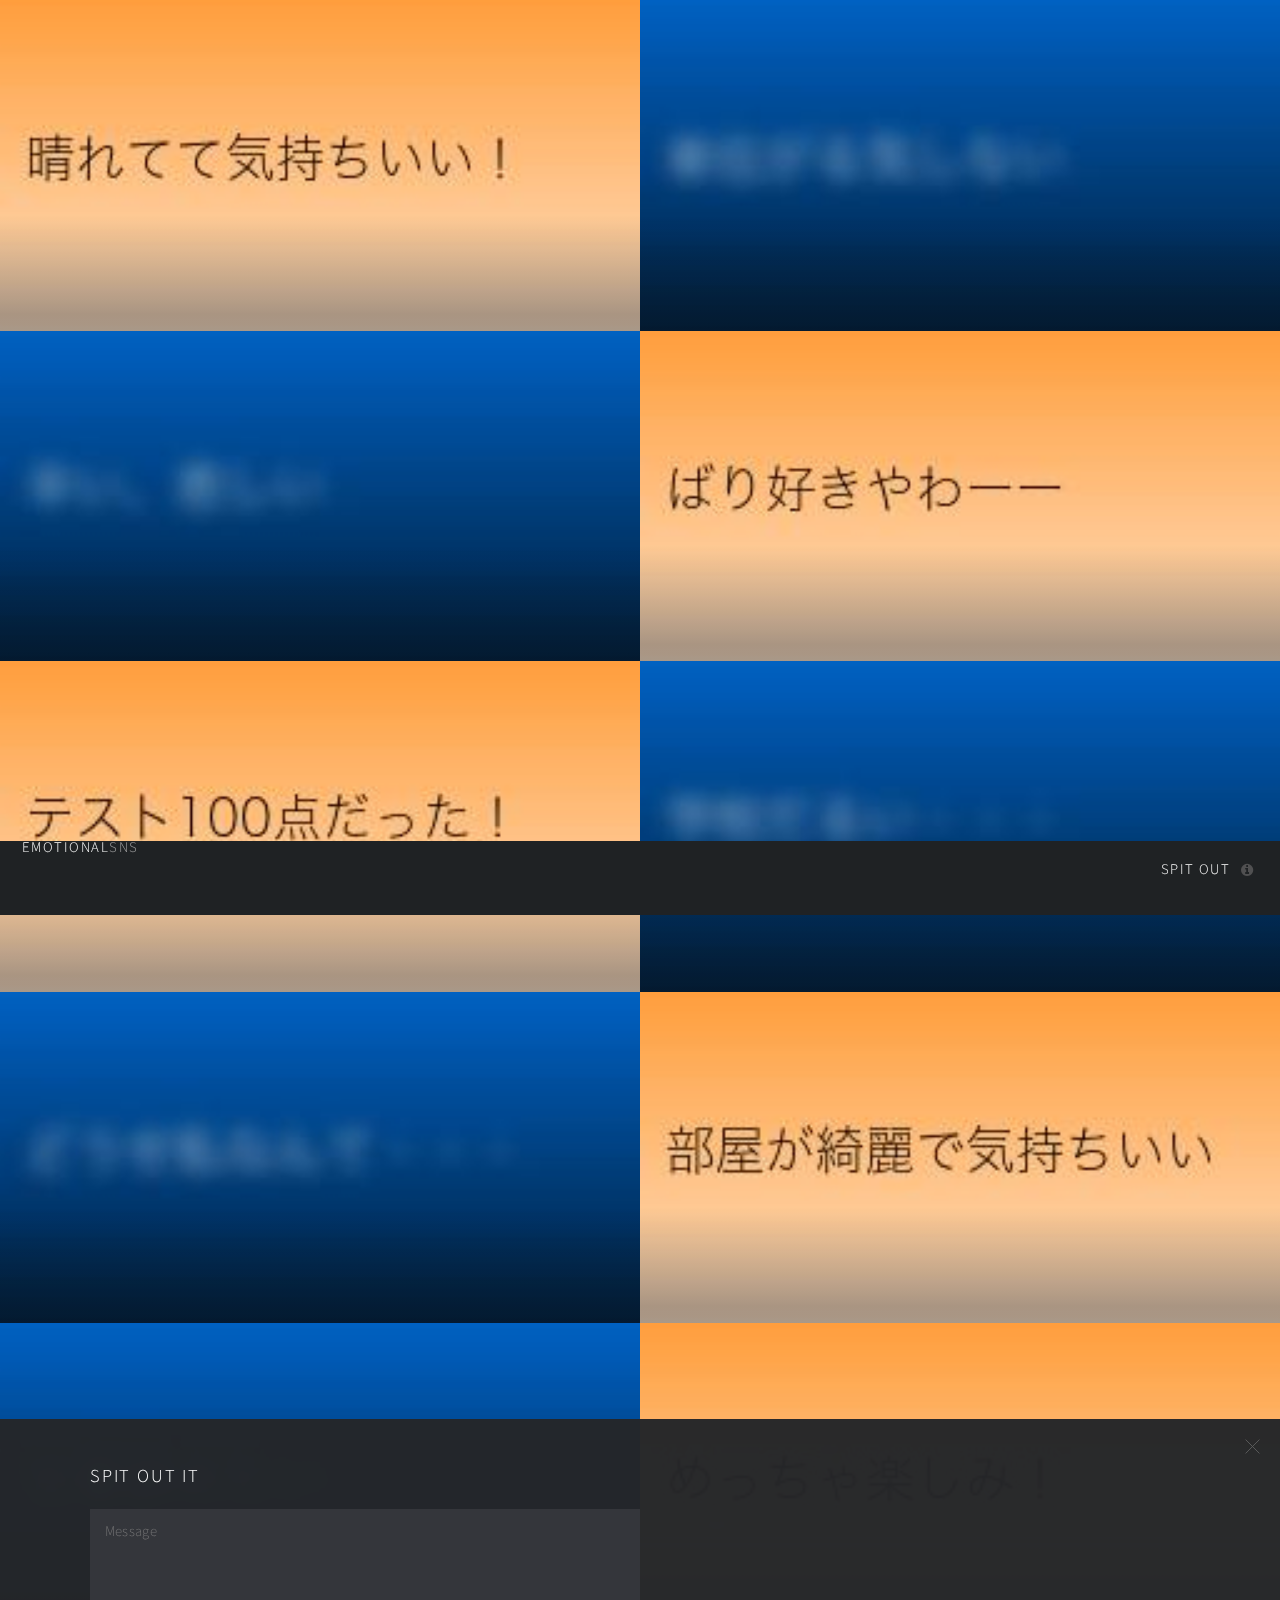
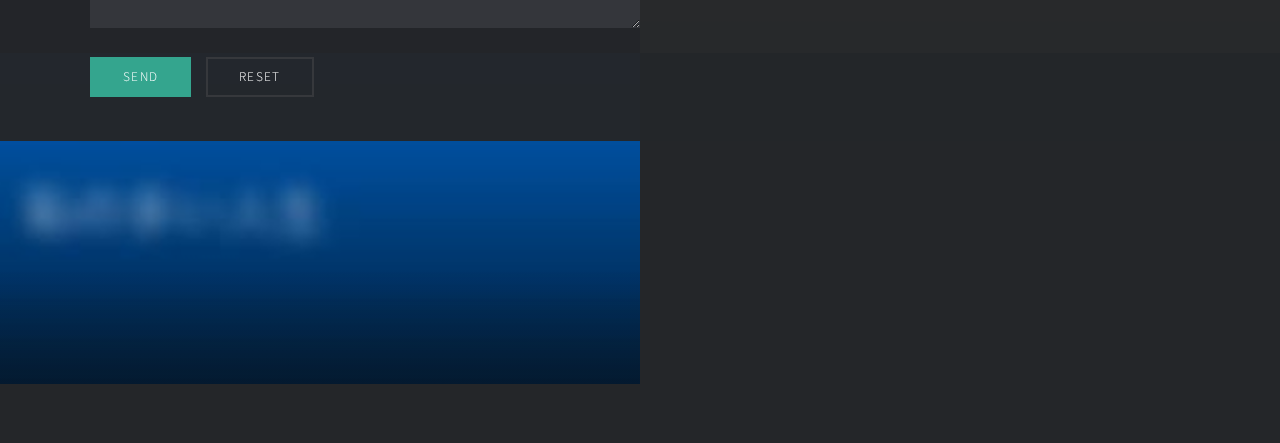
<file: index.html>
<!DOCTYPE html PUBLIC "-//W3C//DTD XHTML 1.0 Transitional//EN"
 "http://www.w3.org/TR/xhtml1/DTD/xhtml1-transitional.dtd">
<html>
<html xmlns="http://www.w3.org/1999/xhtml" xml:lang="ja" lang="ja">
<meta http-equiv="Content-Type" content="text/html;charset=UTF-8">
<meta http-equiv="Content-Script-Type" content="text/javascript">
	<head>
		<title>ネガポチェンジ</title>
		<meta charset="utf-8" />
		<!--<meta name="viewport" content="width=980px, initial-scale=1, minimum-scale=1.0" />-->
		<meta name="viewport" content="maximum-scale=0.5" />
		<link rel="stylesheet" href="assets/css/main.css" />
		<noscript><link rel="stylesheet" href="assets/css/noscript.css" /></noscript>
	</head>
	<body class="is-preload">

		<!-- Wrapper -->
			<div id="wrapper">

				<!-- Header -->
					<header id="header">
						<h1><a href="index.html"><strong>Emotional</strong>SNS</a></h1>
						<nav>
							<ul>
								<li><a href="#footer" class="icon fa-info-circle">Spit out</a></li>
							</ul>
						</nav>
					</header>

				<!-- Main -->
					<div id="main">
						<script>
						for (var i = 0; i < 11; i++) {
						src = document.write(
						`<article class="thumb">
						<a href="images/fulls/${i}.jpg" class="image"><img src="images/thumbs/${i}.jpg" alt="" /></a>
						</article>`);
						}
						</script>
					</div>

				<!-- Footer -->
					<footer id="footer" class="panel">
						<div class="inner split">
							<div>
								<section>
									<h2>Spit out it</h2>
									<form method="post" action="#">
										<div class="fields">
											<div class="field">
												<textarea name="message" id="message" rows="4" placeholder="Message"></textarea>
											</div>
										</div>
										<ul class="actions">
											<li><input type="submit" value="Send" class="primary" /></li>
											<li><input type="reset" value="Reset" /></li>
										</ul>
									</form>
								</section>
							</div>
						</div>
					</footer>
			</div>

		<!-- Scripts -->
			<script src="assets/js/jquery.min.js"></script>
			<script src="assets/js/jquery.poptrox.min.js"></script>
			<script src="assets/js/browser.min.js"></script>
			<script src="assets/js/breakpoints.min.js"></script>
			<script src="assets/js/util.js"></script>
			<script src="assets/js/main.js"></script>

	</body>
</html>
</file>
<file: assets/css/noscript.css>
/*
	Multiverse by HTML5 UP
	html5up.net | @ajlkn
	Free for personal and commercial use under the CCA 3.0 license (html5up.net/license)
*/

/* Wrapper */

	body.is-preload #wrapper:before {
		display: none;
	}

/* Main */

	body.is-preload #main .thumb {
		pointer-events: auto;
		opacity: 1;
	}

/* Header */

	body.is-preload #header {
		-moz-transform: none;
		-webkit-transform: none;
		-ms-transform: none;
		transform: none;
	}
</file>
<file: assets/css/main.css>
@import url(font-awesome.min.css);
@import url("https://fonts.googleapis.com/css?family=Source+Sans+Pro:300,300italic,400,400italic");

/*
	Multiverse by HTML5 UP
	html5up.net | @ajlkn
	Free for personal and commercial use under the CCA 3.0 license (html5up.net/license)
*/

@-moz-keyframes spinner {
	0% {
		-moz-transform: rotate(0deg);
		-webkit-transform: rotate(0deg);
		-ms-transform: rotate(0deg);
		transform: rotate(0deg);
	}

	100% {
		-moz-transform: rotate(359deg);
		-webkit-transform: rotate(359deg);
		-ms-transform: rotate(359deg);
		transform: rotate(359deg);
	}
}

@-webkit-keyframes spinner {
	0% {
		-moz-transform: rotate(0deg);
		-webkit-transform: rotate(0deg);
		-ms-transform: rotate(0deg);
		transform: rotate(0deg);
	}

	100% {
		-moz-transform: rotate(359deg);
		-webkit-transform: rotate(359deg);
		-ms-transform: rotate(359deg);
		transform: rotate(359deg);
	}
}

@-ms-keyframes spinner {
	0% {
		-moz-transform: rotate(0deg);
		-webkit-transform: rotate(0deg);
		-ms-transform: rotate(0deg);
		transform: rotate(0deg);
	}

	100% {
		-moz-transform: rotate(359deg);
		-webkit-transform: rotate(359deg);
		-ms-transform: rotate(359deg);
		transform: rotate(359deg);
	}
}

@keyframes spinner {
	0% {
		-moz-transform: rotate(0deg);
		-webkit-transform: rotate(0deg);
		-ms-transform: rotate(0deg);
		transform: rotate(0deg);
	}

	100% {
		-moz-transform: rotate(359deg);
		-webkit-transform: rotate(359deg);
		-ms-transform: rotate(359deg);
		transform: rotate(359deg);
	}
}

html, body, div, span, applet, object,
iframe, h1, h2, h3, h4, h5, h6, p, blockquote,
pre, a, abbr, acronym, address, big, cite,
code, del, dfn, em, img, ins, kbd, q, s, samp,
small, strike, strong, sub, sup, tt, var, b,
u, i, center, dl, dt, dd, ol, ul, li, fieldset,
form, label, legend, table, caption, tbody,
tfoot, thead, tr, th, td, article, aside,
canvas, details, embed, figure, figcaption,
footer, header, hgroup, menu, nav, output, ruby,
section, summary, time, mark, audio, video {
	margin: 0;
	padding: 0;
	border: 0;
	font-size: 100%;
	font: inherit;
	vertical-align: baseline;}

article, aside, details, figcaption, figure,
footer, header, hgroup, menu, nav, section {
	display: block;}

body {
	line-height: 1;
}

ol, ul {
	list-style: none;
}

blockquote, q {
	quotes: none;
}

	blockquote:before, blockquote:after, q:before, q:after {
		content: '';
		content: none;
	}

table {
	border-collapse: collapse;
	border-spacing: 0;
}

body {
	-webkit-text-size-adjust: none;
}

mark {
	background-color: transparent;
	color: inherit;
}

input::-moz-focus-inner {
	border: 0;
	padding: 0;
}

input, select, textarea {
	-moz-appearance: none;
	-webkit-appearance: none;
	-ms-appearance: none;
	appearance: none;
}

/* Basic */

	@-ms-viewport {
		width: device-width;
	}

	body {
		-ms-overflow-style: scrollbar;
	}

	@media screen and (max-width: 480px) {

		html, body {
			min-width: 320px;
		}

	}

	html {
		box-sizing: border-box;
	}

	*, *:before, *:after {
		box-sizing: inherit;
	}

	body {
		background: #242629;
	}

		body.is-preload *, body.is-preload *:before, body.is-preload *:after {
			-moz-animation: none !important;
			-webkit-animation: none !important;
			-ms-animation: none !important;
			animation: none !important;
			-moz-transition: none !important;
			-webkit-transition: none !important;
			-ms-transition: none !important;
			transition: none !important;
		}

		body.is-resizing *, body.is-resizing *:before, body.is-resizing *:after {
			-moz-animation: none !important;
			-webkit-animation: none !important;
			-ms-animation: none !important;
			animation: none !important;
			-moz-transition: none !important;
			-webkit-transition: none !important;
			-ms-transition: none !important;
			transition: none !important;
		}

/* Type */

	body, input, select, textarea {
		color: #a0a0a1;
		font-family: "Source Sans Pro", Helvetica, sans-serif;
		font-size: 15pt;
		font-weight: 300;
		letter-spacing: 0.025em;
		line-height: 1.65;
	}

		@media screen and (max-width: 1680px) {

			body, input, select, textarea {
				font-size: 11pt;
			}

		}

	a {
		-moz-transition: color 0.2s ease-in-out, border-bottom-color 0.2s ease-in-out;
		-webkit-transition: color 0.2s ease-in-out, border-bottom-color 0.2s ease-in-out;
		-ms-transition: color 0.2s ease-in-out, border-bottom-color 0.2s ease-in-out;
		transition: color 0.2s ease-in-out, border-bottom-color 0.2s ease-in-out;
		border-bottom: dotted 1px;
		color: #34a58e;
		text-decoration: none;
	}

		a:hover {
			border-bottom-color: transparent;
			color: #34a58e !important;
		}

	strong, b {
		color: #ffffff;
		font-weight: 300;
	}

	em, i {
		font-style: italic;
	}

	p {
		margin: 0 0 2em 0;
	}

	h1, h2, h3, h4, h5, h6 {
		color: #ffffff;
		font-weight: 300;
		letter-spacing: 0.1em;
		line-height: 1.5;
		margin: 0 0 1em 0;
		text-transform: uppercase;
	}

		h1 a, h2 a, h3 a, h4 a, h5 a, h6 a {
			color: inherit;
			text-decoration: none;
		}

	h1 {
		font-size: 2em;
	}

	h2 {
		font-size: 1.25em;
	}

	h3 {
		font-size: 1.1em;
	}

	h4 {
		font-size: 1em;
	}

	h5 {
		font-size: 0.9em;
	}

	h6 {
		font-size: 0.7em;
	}

	@media screen and (max-width: 736px) {

		h2 {
			font-size: 1em;
		}

		h3 {
			font-size: 0.9em;
		}

		h4 {
			font-size: 0.8em;
		}

		h5 {
			font-size: 0.7em;
		}

		h6 {
			font-size: 0.7em;
		}

	}

	sub {
		font-size: 0.8em;
		position: relative;
		top: 0.5em;
	}

	sup {
		font-size: 0.8em;
		position: relative;
		top: -0.5em;
	}

	blockquote {
		border-left: 4px #36383c;
		font-style: italic;
		margin: 0 0 2em 0;
		padding: 0.5em 0 0.5em 2em;
	}

	code {
		background: #34363b;
		border: solid 1px #36383c;
		font-family: "Courier New", monospace;
		font-size: 0.9em;
		margin: 0 0.25em;
		padding: 0.25em 0.65em;
	}

	pre {
		-webkit-overflow-scrolling: touch;
		font-family: "Courier New", monospace;
		font-size: 0.9em;
		margin: 0 0 2em 0;
	}

		pre code {
			display: block;
			line-height: 1.75;
			padding: 1em 1.5em;
			overflow-x: scroll;
		}

	hr {
		border: 0;
		border-bottom: solid 1px #36383c;
		margin: 2em 0;
	}

		hr.major {
			margin: 3em 0;
		}

	.align-left {
		text-align: left;
	}

	.align-center {
		text-align: center;
	}

	.align-right {
		text-align: right;
	}

/* Button */

	input[type="submit"],
	input[type="reset"],
	input[type="button"],
	button,
	.button {
		-moz-appearance: none;
		-webkit-appearance: none;
		-ms-appearance: none;
		appearance: none;
		-moz-transition: background-color 0.2s ease-in-out, box-shadow 0.2s ease-in-out, color 0.2s ease-in-out;
		-webkit-transition: background-color 0.2s ease-in-out, box-shadow 0.2s ease-in-out, color 0.2s ease-in-out;
		-ms-transition: background-color 0.2s ease-in-out, box-shadow 0.2s ease-in-out, color 0.2s ease-in-out;
		transition: background-color 0.2s ease-in-out, box-shadow 0.2s ease-in-out, color 0.2s ease-in-out;
		background-color: transparent;
		border: 0;
		border-radius: 0;
		box-shadow: inset 0 0 0 2px #36383c;
		color: #ffffff !important;
		cursor: pointer;
		display: inline-block;
		font-size: 0.9em;
		font-weight: 300;
		height: 3.0555555556em;
		letter-spacing: 0.1em;
		line-height: 3.0555555556em;
		padding: 0 2.5em;
		text-align: center;
		text-decoration: none;
		text-transform: uppercase;
		white-space: nowrap;
	}

		input[type="submit"]:hover,
		input[type="reset"]:hover,
		input[type="button"]:hover,
		button:hover,
		.button:hover {
			box-shadow: inset 0 0 0 2px #34a58e;
			color: #34a58e !important;
		}

			input[type="submit"]:hover:active,
			input[type="reset"]:hover:active,
			input[type="button"]:hover:active,
			button:hover:active,
			.button:hover:active {
				background-color: rgba(52, 165, 142, 0.15);
				color: #34a58e !important;
			}

		input[type="submit"].icon,
		input[type="reset"].icon,
		input[type="button"].icon,
		button.icon,
		.button.icon {
			padding-left: 1.35em;
		}

			input[type="submit"].icon:before,
			input[type="reset"].icon:before,
			input[type="button"].icon:before,
			button.icon:before,
			.button.icon:before {
				margin-right: 0.5em;
			}

		input[type="submit"].fit,
		input[type="reset"].fit,
		input[type="button"].fit,
		button.fit,
		.button.fit {
			width: 100%;
		}

		input[type="submit"].small,
		input[type="reset"].small,
		input[type="button"].small,
		button.small,
		.button.small {
			font-size: 0.8em;
		}

		input[type="submit"].large,
		input[type="reset"].large,
		input[type="button"].large,
		button.large,
		.button.large {
			font-size: 1.35em;
		}

		input[type="submit"].primary,
		input[type="reset"].primary,
		input[type="button"].primary,
		button.primary,
		.button.primary {
			background-color: #34a58e;
			box-shadow: none;
		}

			input[type="submit"].primary:hover,
			input[type="reset"].primary:hover,
			input[type="button"].primary:hover,
			button.primary:hover,
			.button.primary:hover {
				background-color: #47c5ab;
				color: #ffffff !important;
			}

				input[type="submit"].primary:hover:active,
				input[type="reset"].primary:hover:active,
				input[type="button"].primary:hover:active,
				button.primary:hover:active,
				.button.primary:hover:active {
					background-color: #287e6d;
				}

		input[type="submit"].disabled, input[type="submit"]:disabled,
		input[type="reset"].disabled,
		input[type="reset"]:disabled,
		input[type="button"].disabled,
		input[type="button"]:disabled,
		button.disabled,
		button:disabled,
		.button.disabled,
		.button:disabled {
			pointer-events: none;
			opacity: 0.35;
		}

/* Form */

	form {
		margin: 0 0 2em 0;
	}

		form > :last-child {
			margin-bottom: 0;
		}

		form > .fields {
			display: -moz-flex;
			display: -webkit-flex;
			display: -ms-flex;
			display: flex;
			-moz-flex-wrap: wrap;
			-webkit-flex-wrap: wrap;
			-ms-flex-wrap: wrap;
			flex-wrap: wrap;
			width: calc(100% + 3em);
			margin: -1.5em 0 2em -1.5em;
		}

			form > .fields > .field {
				-moz-flex-grow: 0;
				-webkit-flex-grow: 0;
				-ms-flex-grow: 0;
				flex-grow: 0;
				-moz-flex-shrink: 0;
				-webkit-flex-shrink: 0;
				-ms-flex-shrink: 0;
				flex-shrink: 0;
				padding: 1.5em 0 0 1.5em;
				width: calc(100% - 1.5em);
			}

				form > .fields > .field.half {
					width: calc(50% - 0.75em);
				}

				form > .fields > .field.third {
					width: calc(100%/3 - 0.5em);
				}

				form > .fields > .field.quarter {
					width: calc(25% - 0.375em);
				}

		@media screen and (max-width: 736px) {

			form > .fields {
				width: calc(100% + 3em);
				margin: -1.5em 0 2em -1.5em;
			}

				form > .fields > .field {
					padding: 1.5em 0 0 1.5em;
					width: calc(100% - 1.5em);
				}

					form > .fields > .field.half {
						width: calc(100% - 1.5em);
					}

					form > .fields > .field.third {
						width: calc(100% - 1.5em);
					}

					form > .fields > .field.quarter {
						width: calc(100% - 1.5em);
					}

		}

	label {
		color: #ffffff;
		display: block;
		font-size: 0.9em;
		font-weight: 300;
		margin: 0 0 1em 0;
	}

	input[type="text"],
	input[type="password"],
	input[type="email"],
	input[type="tel"],
	input[type="search"],
	input[type="url"],
	select,
	textarea {
		-moz-appearance: none;
		-webkit-appearance: none;
		-ms-appearance: none;
		appearance: none;
		background: #34363b;
		border: 0;
		border-radius: 0;
		color: #a0a0a1;
		display: block;
		outline: 0;
		padding: 0 1em;
		text-decoration: none;
		width: 100%;
	}

		input[type="text"]:invalid,
		input[type="password"]:invalid,
		input[type="email"]:invalid,
		input[type="tel"]:invalid,
		input[type="search"]:invalid,
		input[type="url"]:invalid,
		select:invalid,
		textarea:invalid {
			box-shadow: none;
		}

		input[type="text"]:focus,
		input[type="password"]:focus,
		input[type="email"]:focus,
		input[type="tel"]:focus,
		input[type="search"]:focus,
		input[type="url"]:focus,
		select:focus,
		textarea:focus {
			box-shadow: inset 0 0 0 2px #34a58e;
		}

	select {
		background-image: url("data:image/svg+xml;charset=utf8,%3Csvg xmlns='http://www.w3.org/2000/svg' width='40' height='40' preserveAspectRatio='none' viewBox='0 0 40 40'%3E%3Cpath d='M9.4,12.3l10.4,10.4l10.4-10.4c0.2-0.2,0.5-0.4,0.9-0.4c0.3,0,0.6,0.1,0.9,0.4l3.3,3.3c0.2,0.2,0.4,0.5,0.4,0.9 c0,0.4-0.1,0.6-0.4,0.9L20.7,31.9c-0.2,0.2-0.5,0.4-0.9,0.4c-0.3,0-0.6-0.1-0.9-0.4L4.3,17.3c-0.2-0.2-0.4-0.5-0.4-0.9 c0-0.4,0.1-0.6,0.4-0.9l3.3-3.3c0.2-0.2,0.5-0.4,0.9-0.4S9.1,12.1,9.4,12.3z' fill='%2336383c' /%3E%3C/svg%3E");
		background-size: 1.25rem;
		background-repeat: no-repeat;
		background-position: calc(100% - 1rem) center;
		height: 2.75em;
		padding-right: 2.75em;
		text-overflow: ellipsis;
	}

		select option {
			color: #ffffff;
			background: #242629;
		}

		select:focus::-ms-value {
			background-color: transparent;
		}

		select::-ms-expand {
			display: none;
		}

	input[type="text"],
	input[type="password"],
	input[type="email"],
	input[type="tel"],
	input[type="search"],
	input[type="url"],
	select {
		height: 2.75em;
	}

	textarea {
		padding: 0.75em 1em;
	}

	input[type="checkbox"],
	input[type="radio"] {
		-moz-appearance: none;
		-webkit-appearance: none;
		-ms-appearance: none;
		appearance: none;
		display: block;
		float: left;
		margin-right: -2em;
		opacity: 0;
		width: 1em;
		z-index: -1;
	}

		input[type="checkbox"] + label,
		input[type="radio"] + label {
			text-decoration: none;
			color: #a0a0a1;
			cursor: pointer;
			display: inline-block;
			font-size: 1em;
			font-weight: 300;
			padding-left: 2.4em;
			padding-right: 0.75em;
			position: relative;
		}

			input[type="checkbox"] + label:before,
			input[type="radio"] + label:before {
				-moz-osx-font-smoothing: grayscale;
				-webkit-font-smoothing: antialiased;
				font-family: FontAwesome;
				font-style: normal;
				font-weight: normal;
				text-transform: none !important;
			}

			input[type="checkbox"] + label:before,
			input[type="radio"] + label:before {
				background: #34363b;
				content: '';
				display: inline-block;
				height: 1.65em;
				left: 0;
				line-height: 1.58125em;
				position: absolute;
				text-align: center;
				top: 0;
				width: 1.65em;
			}

		input[type="checkbox"]:checked + label:before,
		input[type="radio"]:checked + label:before {
			background: #34a58e;
			border-color: #34a58e;
			color: #ffffff;
			content: '\f00c';
		}

		input[type="checkbox"]:focus + label:before,
		input[type="radio"]:focus + label:before {
			box-shadow: 0 0 0 2px #34a58e;
		}

	input[type="radio"] + label:before {
		border-radius: 100%;
	}

	::-webkit-input-placeholder {
		color: #707071 !important;
		opacity: 1.0;
	}

	:-moz-placeholder {
		color: #707071 !important;
		opacity: 1.0;
	}

	::-moz-placeholder {
		color: #707071 !important;
		opacity: 1.0;
	}

	:-ms-input-placeholder {
		color: #707071 !important;
		opacity: 1.0;
	}

/* Icon */

	.icon {
		text-decoration: none;
		border-bottom: none;
		position: relative;
	}

		.icon:before {
			-moz-osx-font-smoothing: grayscale;
			-webkit-font-smoothing: antialiased;
			font-family: FontAwesome;
			font-style: normal;
			font-weight: normal;
			text-transform: none !important;
		}

		.icon > .label {
			display: none;
		}

/* List */

	ol {
		list-style: decimal;
		margin: 0 0 2em 0;
		padding-left: 1.25em;
	}

		ol li {
			padding-left: 0.25em;
		}

	ul {
		list-style: disc;
		margin: 0 0 2em 0;
		padding-left: 1em;
	}

		ul li {
			padding-left: 0.5em;
		}

		ul.alt {
			list-style: none;
			padding-left: 0;
		}

			ul.alt li {
				border-top: solid 1px #36383c;
				padding: 0.5em 0;
			}

				ul.alt li:first-child {
					border-top: 0;
					padding-top: 0;
				}

	dl {
		margin: 0 0 2em 0;
	}

		dl dt {
			display: block;
			font-weight: 300;
			margin: 0 0 1em 0;
		}

		dl dd {
			margin-left: 2em;
		}

/* Actions */

	ul.actions {
		display: -moz-flex;
		display: -webkit-flex;
		display: -ms-flex;
		display: flex;
		cursor: default;
		list-style: none;
		margin-left: -1em;
		padding-left: 0;
	}

		ul.actions li {
			padding: 0 0 0 1em;
			vertical-align: middle;
		}

		ul.actions.special {
			-moz-justify-content: center;
			-webkit-justify-content: center;
			-ms-justify-content: center;
			justify-content: center;
			width: 100%;
			margin-left: 0;
		}

			ul.actions.special li:first-child {
				padding-left: 0;
			}

		ul.actions.stacked {
			-moz-flex-direction: column;
			-webkit-flex-direction: column;
			-ms-flex-direction: column;
			flex-direction: column;
			margin-left: 0;
		}

			ul.actions.stacked li {
				padding: 1.3em 0 0 0;
			}

				ul.actions.stacked li:first-child {
					padding-top: 0;
				}

		ul.actions.fit {
			width: calc(100% + 1em);
		}

			ul.actions.fit li {
				-moz-flex-grow: 1;
				-webkit-flex-grow: 1;
				-ms-flex-grow: 1;
				flex-grow: 1;
				-moz-flex-shrink: 1;
				-webkit-flex-shrink: 1;
				-ms-flex-shrink: 1;
				flex-shrink: 1;
				width: 100%;
			}

				ul.actions.fit li > * {
					width: 100%;
				}

			ul.actions.fit.stacked {
				width: 100%;
			}

		@media screen and (max-width: 480px) {

			ul.actions:not(.fixed) {
				-moz-flex-direction: column;
				-webkit-flex-direction: column;
				-ms-flex-direction: column;
				flex-direction: column;
				margin-left: 0;
				width: 100% !important;
			}

				ul.actions:not(.fixed) li {
					-moz-flex-grow: 1;
					-webkit-flex-grow: 1;
					-ms-flex-grow: 1;
					flex-grow: 1;
					-moz-flex-shrink: 1;
					-webkit-flex-shrink: 1;
					-ms-flex-shrink: 1;
					flex-shrink: 1;
					padding: 1em 0 0 0;
					text-align: center;
					width: 100%;
				}

					ul.actions:not(.fixed) li > * {
						width: 100%;
					}

					ul.actions:not(.fixed) li:first-child {
						padding-top: 0;
					}

					ul.actions:not(.fixed) li input[type="submit"],
					ul.actions:not(.fixed) li input[type="reset"],
					ul.actions:not(.fixed) li input[type="button"],
					ul.actions:not(.fixed) li button,
					ul.actions:not(.fixed) li .button {
						width: 100%;
					}

						ul.actions:not(.fixed) li input[type="submit"].icon:before,
						ul.actions:not(.fixed) li input[type="reset"].icon:before,
						ul.actions:not(.fixed) li input[type="button"].icon:before,
						ul.actions:not(.fixed) li button.icon:before,
						ul.actions:not(.fixed) li .button.icon:before {
							margin-left: -0.5rem;
						}

		}

/* Icons */

	ul.icons {
		cursor: default;
		list-style: none;
		padding-left: 0;
	}

		ul.icons li {
			display: inline-block;
			padding: 0 1em 0 0;
		}

			ul.icons li:last-child {
				padding-right: 0;
			}

			ul.icons li .icon {
				color: #505051;
			}

				ul.icons li .icon:before {
					font-size: 1.5em;
				}

/* Table */

	.table-wrapper {
		-webkit-overflow-scrolling: touch;
		overflow-x: auto;
	}

	table {
		margin: 0 0 2em 0;
		width: 100%;
	}

		table tbody tr {
			border: solid 1px #36383c;
			border-left: 0;
			border-right: 0;
		}

			table tbody tr:nth-child(2n + 1) {
				background-color: #34363b;
			}

		table td {
			padding: 0.75em 0.75em;
		}

		table th {
			color: #ffffff;
			font-size: 0.9em;
			font-weight: 300;
			padding: 0 0.75em 0.75em 0.75em;
			text-align: left;
		}

		table thead {
			border-bottom: solid 2px #36383c;
		}

		table tfoot {
			border-top: solid 2px #36383c;
		}

		table.alt {
			border-collapse: separate;
		}

			table.alt tbody tr td {
				border: solid 1px #36383c;
				border-left-width: 0;
				border-top-width: 0;
			}

				table.alt tbody tr td:first-child {
					border-left-width: 1px;
				}

			table.alt tbody tr:first-child td {
				border-top-width: 1px;
			}

			table.alt thead {
				border-bottom: 0;
			}

			table.alt tfoot {
				border-top: 0;
			}

/* Panel */

	.panel {
		padding: 4em 4em 2em 4em ;
		-moz-transform: translateY(100vh);
		-webkit-transform: translateY(100vh);
		-ms-transform: translateY(100vh);
		transform: translateY(100vh);
		-moz-transition: -moz-transform 0.5s ease;
		-webkit-transition: -webkit-transform 0.5s ease;
		-ms-transition: -ms-transform 0.5s ease;
		transition: transform 0.5s ease;
		-webkit-overflow-scrolling: touch;
		background: rgba(36, 38, 41, 0.975);
		bottom: 4em;
		left: 0;
		max-height: calc(80vh - 4em);
		overflow-y: auto;
		position: fixed;
		width: 100%;
		z-index: 10001;
	}

		.panel.active {
			-moz-transform: translateY(1px);
			-webkit-transform: translateY(1px);
			-ms-transform: translateY(1px);
			transform: translateY(1px);
		}

		.panel > .inner {
			margin: 0 auto;
			max-width: 100%;
			width: 75em;
		}

			.panel > .inner.split {
				display: -moz-flex;
				display: -webkit-flex;
				display: -ms-flex;
				display: flex;
			}

				.panel > .inner.split > div {
					margin-left: 4em;
					width: 50%;
				}

				.panel > .inner.split > :first-child {
					margin-left: 0;
				}

		.panel > .closer {
			-moz-transition: opacity 0.2s ease-in-out;
			-webkit-transition: opacity 0.2s ease-in-out;
			-ms-transition: opacity 0.2s ease-in-out;
			transition: opacity 0.2s ease-in-out;
			background-image: url("images/close.svg");
			background-position: center;
			background-repeat: no-repeat;
			background-size: 3em;
			cursor: pointer;
			height: 5em;
			opacity: 0.25;
			position: absolute;
			right: 0;
			top: 0;
			width: 5em;
			z-index: 2;
		}

			.panel > .closer:hover {
				opacity: 1.0;
			}

		@media screen and (max-width: 1280px) {

			.panel {
				padding: 3em 3em 1em 3em ;
			}

				.panel > .inner.split > div {
					margin-left: 3em;
				}

				.panel > .closer {
					background-size: 2.5em;
					background-position: 75% 25%;
				}

		}

		@media screen and (max-width: 980px) {

			.panel > .inner.split {
				-moz-flex-direction: column;
				-webkit-flex-direction: column;
				-ms-flex-direction: column;
				flex-direction: column;
			}

				.panel > .inner.split > div {
					margin-left: 0;
					width: 100%;
				}

		}

		@media screen and (max-width: 736px) {

			.panel {
				-moz-transform: translateY(-100vh);
				-webkit-transform: translateY(-100vh);
				-ms-transform: translateY(-100vh);
				transform: translateY(-100vh);
				padding: 4em 2em 2em 2em ;
				bottom: auto;
				top: calc(4em - 1px);
			}

				.panel.active {
					-moz-transform: translateY(0);
					-webkit-transform: translateY(0);
					-ms-transform: translateY(0);
					transform: translateY(0);
				}

		}

/* Poptrox Popup */

	.poptrox-overlay {
		-webkit-tap-highlight-color: rgba(255, 255, 255, 0);
	}

	.poptrox-popup {
		background: rgba(31, 34, 36, 0.925);
		box-shadow: 0 1em 3em 0.5em rgba(0, 0, 0, 0.25);
		cursor: default;
	}

		.poptrox-popup:before {
			-moz-transition: opacity 0.2s ease-in-out;
			-webkit-transition: opacity 0.2s ease-in-out;
			-ms-transition: opacity 0.2s ease-in-out;
			transition: opacity 0.2s ease-in-out;
			background-image: -moz-linear-gradient(to left, rgba(31,34,36,0.35), rgba(31,34,36,0) 10em, rgba(31,34,36,0)), -moz-linear-gradient(to right, rgba(31,34,36,0.35), rgba(31,34,36,0) 10em, rgba(31,34,36,0));
			background-image: -webkit-linear-gradient(to left, rgba(31,34,36,0.35), rgba(31,34,36,0) 10em, rgba(31,34,36,0)), -webkit-linear-gradient(to right, rgba(31,34,36,0.35), rgba(31,34,36,0) 10em, rgba(31,34,36,0));
			background-image: -ms-linear-gradient(to left, rgba(31,34,36,0.35), rgba(31,34,36,0) 10em, rgba(31,34,36,0)), -ms-linear-gradient(to right, rgba(31,34,36,0.35), rgba(31,34,36,0) 10em, rgba(31,34,36,0));
			background-image: linear-gradient(to left, rgba(31,34,36,0.35), rgba(31,34,36,0) 10em, rgba(31,34,36,0)), linear-gradient(to right, rgba(31,34,36,0.35), rgba(31,34,36,0) 10em, rgba(31,34,36,0));
			content: '';
			display: block;
			height: 100%;
			left: 0;
			position: absolute;
			top: 0;
			width: 100%;
			z-index: 1;
			opacity: 1;
		}

		.poptrox-popup .closer {
			-moz-transition: opacity 0.2s ease-in-out;
			-webkit-transition: opacity 0.2s ease-in-out;
			-ms-transition: opacity 0.2s ease-in-out;
			transition: opacity 0.2s ease-in-out;
			background-image: url("images/close.svg");
			background-position: center;
			background-repeat: no-repeat;
			background-size: 3em;
			height: 5em;
			opacity: 0;
			position: absolute;
			right: 0;
			top: 0;
			width: 5em;
			z-index: 2;
		}

		.poptrox-popup .nav-previous,
		.poptrox-popup .nav-next {
			-moz-transition: opacity 0.2s ease-in-out;
			-webkit-transition: opacity 0.2s ease-in-out;
			-ms-transition: opacity 0.2s ease-in-out;
			transition: opacity 0.2s ease-in-out;
			background-image: url("images/arrow.svg");
			background-position: center;
			background-repeat: no-repeat;
			background-size: 5em;
			cursor: pointer;
			height: 8em;
			margin-top: -4em;
			opacity: 0;
			position: absolute;
			top: 50%;
			width: 6em;
			z-index: 2;
		}

		.poptrox-popup .nav-previous {
			-moz-transform: scaleX(-1);
			-webkit-transform: scaleX(-1);
			-ms-transform: scaleX(-1);
			transform: scaleX(-1);
			left: 0;
		}

		.poptrox-popup .nav-next {
			right: 0;
		}

		.poptrox-popup .caption {
			padding: 2em 2em 0.1em 2em ;
			background-image: -moz-linear-gradient(to top, rgba(16,16,16,0.45) 25%, rgba(16,16,16,0) 100%);
			background-image: -webkit-linear-gradient(to top, rgba(16,16,16,0.45) 25%, rgba(16,16,16,0) 100%);
			background-image: -ms-linear-gradient(to top, rgba(16,16,16,0.45) 25%, rgba(16,16,16,0) 100%);
			background-image: linear-gradient(to top, rgba(16,16,16,0.45) 25%, rgba(16,16,16,0) 100%);
			bottom: 0;
			cursor: default;
			left: 0;
			position: absolute;
			text-align: left;
			width: 100%;
			z-index: 2;
		}

			.poptrox-popup .caption h2, .poptrox-popup .caption h3, .poptrox-popup .caption h4, .poptrox-popup .caption h5, .poptrox-popup .caption h6 {
				margin: 0 0 0.5em 0;
			}

			.poptrox-popup .caption p {
				color: #ffffff;
			}

		.poptrox-popup .loader {
			-moz-animation: spinner 1s infinite linear !important;
			-webkit-animation: spinner 1s infinite linear !important;
			-ms-animation: spinner 1s infinite linear !important;
			animation: spinner 1s infinite linear !important;
			background-image: url("images/spinner.svg");
			background-position: center;
			background-repeat: no-repeat;
			background-size: contain;
			display: block;
			font-size: 2em;
			height: 2em;
			left: 50%;
			line-height: 2em;
			margin: -1em 0 0 -1em;
			opacity: 0.25;
			position: absolute;
			text-align: center;
			top: 50%;
			width: 2em;
		}

		.poptrox-popup:hover .closer,
		.poptrox-popup:hover .nav-previous,
		.poptrox-popup:hover .nav-next {
			opacity: 0.5;
		}

			.poptrox-popup:hover .closer:hover,
			.poptrox-popup:hover .nav-previous:hover,
			.poptrox-popup:hover .nav-next:hover {
				opacity: 1.0;
			}

		.poptrox-popup.loading:before {
			opacity: 0;
		}

		body.touch .poptrox-popup .closer,
		body.touch .poptrox-popup .nav-previous,
		body.touch .poptrox-popup .nav-next {
			opacity: 1.0 !important;
		}

		@media screen and (max-width: 980px) {

			.poptrox-popup .closer {
				background-size: 3em;
			}

			.poptrox-popup .nav-previous,
			.poptrox-popup .nav-next {
				background-size: 4em;
			}

		}

		@media screen and (max-width: 736px) {

			.poptrox-popup:before {
				display: none;
			}

			.poptrox-popup .caption {
				display: none !important;
			}

			.poptrox-popup .closer,
			.poptrox-popup .nav-previous,
			.poptrox-popup .nav-next {
				display: none !important;
			}

		}

/* Wrapper */

	#wrapper {
		-moz-transition: -moz-filter 0.5s ease, -webkit-filter 0.5s ease, -ms-filter 0.5s ease, -moz-filter 0.5s ease;
		-webkit-transition: -moz-filter 0.5s ease, -webkit-filter 0.5s ease, -ms-filter 0.5s ease, -webkit-filter 0.5s ease;
		-ms-transition: -moz-filter 0.5s ease, -webkit-filter 0.5s ease, -ms-filter 0.5s ease, -ms-filter 0.5s ease;
		transition: -moz-filter 0.5s ease, -webkit-filter 0.5s ease, -ms-filter 0.5s ease, filter 0.5s ease;
		position: relative;
	}

		#wrapper:after {
			pointer-events: none;
			-moz-transition: opacity 0.5s ease, visibility 0.5s;
			-webkit-transition: opacity 0.5s ease, visibility 0.5s;
			-ms-transition: opacity 0.5s ease, visibility 0.5s;
			transition: opacity 0.5s ease, visibility 0.5s;
			background: rgba(36, 38, 41, 0.5);
			content: '';
			display: block;
			height: 100%;
			left: 0;
			opacity: 0;
			position: absolute;
			top: 0;
			visibility: hidden;
			width: 100%;
			z-index: 1;
		}

			body.ie #wrapper:after {
				background: rgba(36, 38, 41, 0.8);
			}

		body.modal-active #wrapper {
			-moz-filter: blur(8px);
			-webkit-filter: blur(8px);
			-ms-filter: blur(8px);
			filter: blur(8px);
		}

			body.modal-active #wrapper:after {
				pointer-events: auto;
				opacity: 1;
				visibility: visible;
				z-index: 10003;
			}

		#wrapper:before {
			-moz-animation: spinner 1s infinite linear !important;
			-webkit-animation: spinner 1s infinite linear !important;
			-ms-animation: spinner 1s infinite linear !important;
			animation: spinner 1s infinite linear !important;
			pointer-events: none;
			-moz-transition: top 0.75s ease-in-out, opacity 0.35s ease-out, visibility 0.35s;
			-webkit-transition: top 0.75s ease-in-out, opacity 0.35s ease-out, visibility 0.35s;
			-ms-transition: top 0.75s ease-in-out, opacity 0.35s ease-out, visibility 0.35s;
			transition: top 0.75s ease-in-out, opacity 0.35s ease-out, visibility 0.35s;
			background-image: url("images/spinner.svg");
			background-position: center;
			background-repeat: no-repeat;
			background-size: contain;
			content: '';
			display: block;
			font-size: 2em;
			height: 2em;
			left: 50%;
			line-height: 2em;
			margin: -1em 0 0 -1em;
			opacity: 0;
			position: fixed;
			text-align: center;
			top: 75%;
			visibility: hidden;
			width: 2em;
		}

		body.is-preload #wrapper:before {
			-moz-transition: opacity 1s ease-out !important;
			-webkit-transition: opacity 1s ease-out !important;
			-ms-transition: opacity 1s ease-out !important;
			transition: opacity 1s ease-out !important;
			-moz-transition-delay: 0.5s !important;
			-webkit-transition-delay: 0.5s !important;
			-ms-transition-delay: 0.5s !important;
			transition-delay: 0.5s !important;
			opacity: 0.25;
			top: 50%;
			visibility: visible;
		}

/* Header */

	body {
		padding: 0 0 4em 0;
	}

	#header {
		-moz-transform: translateY(0);
		-webkit-transform: translateY(0);
		-ms-transform: translateY(0);
		transform: translateY(0);
		-moz-transition: -moz-transform 1s ease;
		-webkit-transition: -webkit-transform 1s ease;
		-ms-transition: -ms-transform 1s ease;
		transition: transform 1s ease;
		-moz-user-select: none;
		-ms-user-select: none;
		-webkit-user-select: none;
		background: #1f2224;
		bottom: -1em;
		height: 5em;
		left: 0;
		line-height: 4em;
		padding: 0 1.5em;
		position: fixed;
		user-select: none;
		width: 100%;
		z-index: 10002;
	}

		body.is-preload #header {
			-moz-transform: translateY(4em);
			-webkit-transform: translateY(4em);
			-ms-transform: translateY(4em);
			transform: translateY(4em);
		}

		#header h1 {
			color: #a0a0a1;
			display: inline-block;
			font-size: 1em;
			line-height: 1;
			margin: 0;
			vertical-align: middle;
		}

			#header h1 a {
				border: 0;
				color: inherit;
			}

				#header h1 a:hover {
					color: inherit !important;
				}

		#header nav {
			position: absolute;
			right: 0;
			top: 0;
		}

			#header nav > ul {
				list-style: none;
				margin: 0;
				padding: 0;
			}

				#header nav > ul > li {
					display: inline-block;
					padding: 0;
				}

					#header nav > ul > li a {
						-moz-transition: background-color 0.5s ease;
						-webkit-transition: background-color 0.5s ease;
						-ms-transition: background-color 0.5s ease;
						transition: background-color 0.5s ease;
						border: 0;
						color: #ffffff;
						display: inline-block;
						letter-spacing: 0.1em;
						padding: 0 1.65em;
						text-transform: uppercase;
					}

						#header nav > ul > li a.icon:before {
							color: #505051;
							float: right;
							margin-left: 0.75em;
						}

						#header nav > ul > li a:hover {
							color: #ffffff !important;
						}

						#header nav > ul > li a.active {
							background-color: #242629;
						}

	@media screen and (max-width: 736px) {

		body {
			padding: 4em 0 0 0;
		}

		#header {
			-moz-transform: translateY(0);
			-webkit-transform: translateY(0);
			-ms-transform: translateY(0);
			transform: translateY(0);
			bottom: auto;
			height: 4em;
			padding: 0 1em;
			top: 0;
		}

			body.is-preload #header {
				-moz-transform: translateY(-3.4em);
				-webkit-transform: translateY(-3.4em);
				-ms-transform: translateY(-3.4em);
				transform: translateY(-3.4em);
			}

			#header h1 {
				font-size: 0.9em;
			}

			#header nav > ul > li a {
				font-size: 0.9em;
				padding: 0 1.15em;
			}

	}

/* Main */

	#main {
		-moz-transition: -moz-filter 0.5s ease, -webkit-filter 0.5s ease, -ms-filter 0.5s ease, -moz-filter 0.5s ease;
		-webkit-transition: -moz-filter 0.5s ease, -webkit-filter 0.5s ease, -ms-filter 0.5s ease, -webkit-filter 0.5s ease;
		-ms-transition: -moz-filter 0.5s ease, -webkit-filter 0.5s ease, -ms-filter 0.5s ease, -ms-filter 0.5s ease;
		transition: -moz-filter 0.5s ease, -webkit-filter 0.5s ease, -ms-filter 0.5s ease, filter 0.5s ease;
		display: -moz-flex;
		display: -webkit-flex;
		display: -ms-flex;
		display: flex;
		-moz-flex-wrap: wrap;
		-webkit-flex-wrap: wrap;
		-ms-flex-wrap: wrap;
		flex-wrap: wrap;
		-webkit-tap-highlight-color: rgba(255, 255, 255, 0);
	}

		#main .thumb {
			-moz-transition: opacity 1.25s ease-in-out;
			-webkit-transition: opacity 1.25s ease-in-out;
			-ms-transition: opacity 1.25s ease-in-out;
			transition: opacity 1.25s ease-in-out;
			pointer-events: auto;
			-webkit-tap-highlight-color: rgba(255, 255, 255, 0);
			opacity: 1;
			overflow: hidden;
			position: relative;
		}

			#main .thumb:after {
				background-image: -moz-linear-gradient(to top, rgba(10,17,25,0.35) 5%, rgba(10,17,25,0) 35%);
				background-image: -webkit-linear-gradient(to top, rgba(10,17,25,0.35) 5%, rgba(10,17,25,0) 35%);
				background-image: -ms-linear-gradient(to top, rgba(10,17,25,0.35) 5%, rgba(10,17,25,0) 35%);
				background-image: linear-gradient(to top, rgba(10,17,25,0.35) 5%, rgba(10,17,25,0) 35%);
				pointer-events: none;
				background-size: cover;
				content: '';
				display: block;
				height: 100%;
				left: 0;
				position: absolute;
				top: 0;
				width: 100%;
			}

			#main .thumb > .image {
				-webkit-tap-highlight-color: rgba(255, 255, 255, 0);
				background-position: center;
				background-repeat: no-repeat;
				background-size: cover;
				border: 0;
				height: 100%;
				left: 0;
				position: absolute;
				top: 0;
				width: 100%;
			}

			#main .thumb > h2 {
				pointer-events: none;
				bottom: 1.875em;
				font-size: 0.8em;
				left: 2.1875em;
				margin: 0;
				position: absolute;
				z-index: 1;
			}

			#main .thumb > p {
				display: none;
			}

		#main:after {
			pointer-events: none;
			-moz-transition: opacity 0.5s ease, visibility 0.5s;
			-webkit-transition: opacity 0.5s ease, visibility 0.5s;
			-ms-transition: opacity 0.5s ease, visibility 0.5s;
			transition: opacity 0.5s ease, visibility 0.5s;
			background: rgba(36, 38, 41, 0.25);
			content: '';
			display: block;
			height: 100%;
			left: 0;
			opacity: 0;
			position: absolute;
			top: 0;
			visibility: hidden;
			width: 100%;
			z-index: 1;
		}

			body.ie #main:after {
				background: rgba(36, 38, 41, 0.55);
			}

		body.content-active #main {
			-moz-filter: blur(6px);
			-webkit-filter: blur(6px);
			-ms-filter: blur(6px);
			filter: blur(6px);
		}

			body.content-active #main:after {
				pointer-events: auto;
				opacity: 1;
				visibility: visible;
			}

		body.is-preload #main .thumb {
			pointer-events: none;
			opacity: 0;
		}

		#main .thumb {
			-moz-transition-delay: 2.525s;
			-webkit-transition-delay: 2.525s;
			-ms-transition-delay: 2.525s;
			transition-delay: 2.525s;
			height: calc(40vh - 2em);
			min-height: 20em;
			width: 25%;
		}

			#main .thumb:nth-child(1) {
				-moz-transition-delay: 0.65s;
				-webkit-transition-delay: 0.65s;
				-ms-transition-delay: 0.65s;
				transition-delay: 0.65s;
			}

			#main .thumb:nth-child(2) {
				-moz-transition-delay: 0.8s;
				-webkit-transition-delay: 0.8s;
				-ms-transition-delay: 0.8s;
				transition-delay: 0.8s;
			}

			#main .thumb:nth-child(3) {
				-moz-transition-delay: 0.95s;
				-webkit-transition-delay: 0.95s;
				-ms-transition-delay: 0.95s;
				transition-delay: 0.95s;
			}

			#main .thumb:nth-child(4) {
				-moz-transition-delay: 1.1s;
				-webkit-transition-delay: 1.1s;
				-ms-transition-delay: 1.1s;
				transition-delay: 1.1s;
			}

			#main .thumb:nth-child(5) {
				-moz-transition-delay: 1.25s;
				-webkit-transition-delay: 1.25s;
				-ms-transition-delay: 1.25s;
				transition-delay: 1.25s;
			}

			#main .thumb:nth-child(6) {
				-moz-transition-delay: 1.4s;
				-webkit-transition-delay: 1.4s;
				-ms-transition-delay: 1.4s;
				transition-delay: 1.4s;
			}

			#main .thumb:nth-child(7) {
				-moz-transition-delay: 1.55s;
				-webkit-transition-delay: 1.55s;
				-ms-transition-delay: 1.55s;
				transition-delay: 1.55s;
			}

			#main .thumb:nth-child(8) {
				-moz-transition-delay: 1.7s;
				-webkit-transition-delay: 1.7s;
				-ms-transition-delay: 1.7s;
				transition-delay: 1.7s;
			}

			#main .thumb:nth-child(9) {
				-moz-transition-delay: 1.85s;
				-webkit-transition-delay: 1.85s;
				-ms-transition-delay: 1.85s;
				transition-delay: 1.85s;
			}

			#main .thumb:nth-child(10) {
				-moz-transition-delay: 2s;
				-webkit-transition-delay: 2s;
				-ms-transition-delay: 2s;
				transition-delay: 2s;
			}

			#main .thumb:nth-child(11) {
				-moz-transition-delay: 2.15s;
				-webkit-transition-delay: 2.15s;
				-ms-transition-delay: 2.15s;
				transition-delay: 2.15s;
			}

			#main .thumb:nth-child(12) {
				-moz-transition-delay: 2.3s;
				-webkit-transition-delay: 2.3s;
				-ms-transition-delay: 2.3s;
				transition-delay: 2.3s;
			}

		@media screen and (max-width: 1680px) {

			#main .thumb {
				-moz-transition-delay: 2.075s;
				-webkit-transition-delay: 2.075s;
				-ms-transition-delay: 2.075s;
				transition-delay: 2.075s;
				height: calc(40vh - 2em);
				min-height: 20em;
				width: 33.3333333333%;
			}

				#main .thumb:nth-child(1) {
					-moz-transition-delay: 0.65s;
					-webkit-transition-delay: 0.65s;
					-ms-transition-delay: 0.65s;
					transition-delay: 0.65s;
				}

				#main .thumb:nth-child(2) {
					-moz-transition-delay: 0.8s;
					-webkit-transition-delay: 0.8s;
					-ms-transition-delay: 0.8s;
					transition-delay: 0.8s;
				}

				#main .thumb:nth-child(3) {
					-moz-transition-delay: 0.95s;
					-webkit-transition-delay: 0.95s;
					-ms-transition-delay: 0.95s;
					transition-delay: 0.95s;
				}

				#main .thumb:nth-child(4) {
					-moz-transition-delay: 1.1s;
					-webkit-transition-delay: 1.1s;
					-ms-transition-delay: 1.1s;
					transition-delay: 1.1s;
				}

				#main .thumb:nth-child(5) {
					-moz-transition-delay: 1.25s;
					-webkit-transition-delay: 1.25s;
					-ms-transition-delay: 1.25s;
					transition-delay: 1.25s;
				}

				#main .thumb:nth-child(6) {
					-moz-transition-delay: 1.4s;
					-webkit-transition-delay: 1.4s;
					-ms-transition-delay: 1.4s;
					transition-delay: 1.4s;
				}

				#main .thumb:nth-child(7) {
					-moz-transition-delay: 1.55s;
					-webkit-transition-delay: 1.55s;
					-ms-transition-delay: 1.55s;
					transition-delay: 1.55s;
				}

				#main .thumb:nth-child(8) {
					-moz-transition-delay: 1.7s;
					-webkit-transition-delay: 1.7s;
					-ms-transition-delay: 1.7s;
					transition-delay: 1.7s;
				}

				#main .thumb:nth-child(9) {
					-moz-transition-delay: 1.85s;
					-webkit-transition-delay: 1.85s;
					-ms-transition-delay: 1.85s;
					transition-delay: 1.85s;
				}

		}

		@media screen and (max-width: 1280px) {

			#main .thumb {
				-moz-transition-delay: 1.625s;
				-webkit-transition-delay: 1.625s;
				-ms-transition-delay: 1.625s;
				transition-delay: 1.625s;
				height: calc(40vh - 2em);
				min-height: 20em;
				width: 50%;
			}

				#main .thumb:nth-child(1) {
					-moz-transition-delay: 0.65s;
					-webkit-transition-delay: 0.65s;
					-ms-transition-delay: 0.65s;
					transition-delay: 0.65s;
				}

				#main .thumb:nth-child(2) {
					-moz-transition-delay: 0.8s;
					-webkit-transition-delay: 0.8s;
					-ms-transition-delay: 0.8s;
					transition-delay: 0.8s;
				}

				#main .thumb:nth-child(3) {
					-moz-transition-delay: 0.95s;
					-webkit-transition-delay: 0.95s;
					-ms-transition-delay: 0.95s;
					transition-delay: 0.95s;
				}

				#main .thumb:nth-child(4) {
					-moz-transition-delay: 1.1s;
					-webkit-transition-delay: 1.1s;
					-ms-transition-delay: 1.1s;
					transition-delay: 1.1s;
				}

				#main .thumb:nth-child(5) {
					-moz-transition-delay: 1.25s;
					-webkit-transition-delay: 1.25s;
					-ms-transition-delay: 1.25s;
					transition-delay: 1.25s;
				}

				#main .thumb:nth-child(6) {
					-moz-transition-delay: 1.4s;
					-webkit-transition-delay: 1.4s;
					-ms-transition-delay: 1.4s;
					transition-delay: 1.4s;
				}

		}

		@media screen and (max-width: 980px) {

			#main .thumb {
				-moz-transition-delay: 2.075s;
				-webkit-transition-delay: 2.075s;
				-ms-transition-delay: 2.075s;
				transition-delay: 2.075s;
				height: calc(28.5714285714vh - 1.3333333333em);
				min-height: 18em;
				width: 50%;
			}

				#main .thumb:nth-child(1) {
					-moz-transition-delay: 0.65s;
					-webkit-transition-delay: 0.65s;
					-ms-transition-delay: 0.65s;
					transition-delay: 0.65s;
				}

				#main .thumb:nth-child(2) {
					-moz-transition-delay: 0.8s;
					-webkit-transition-delay: 0.8s;
					-ms-transition-delay: 0.8s;
					transition-delay: 0.8s;
				}

				#main .thumb:nth-child(3) {
					-moz-transition-delay: 0.95s;
					-webkit-transition-delay: 0.95s;
					-ms-transition-delay: 0.95s;
					transition-delay: 0.95s;
				}

				#main .thumb:nth-child(4) {
					-moz-transition-delay: 1.1s;
					-webkit-transition-delay: 1.1s;
					-ms-transition-delay: 1.1s;
					transition-delay: 1.1s;
				}

				#main .thumb:nth-child(5) {
					-moz-transition-delay: 1.25s;
					-webkit-transition-delay: 1.25s;
					-ms-transition-delay: 1.25s;
					transition-delay: 1.25s;
				}

				#main .thumb:nth-child(6) {
					-moz-transition-delay: 1.4s;
					-webkit-transition-delay: 1.4s;
					-ms-transition-delay: 1.4s;
					transition-delay: 1.4s;
				}

				#main .thumb:nth-child(7) {
					-moz-transition-delay: 1.55s;
					-webkit-transition-delay: 1.55s;
					-ms-transition-delay: 1.55s;
					transition-delay: 1.55s;
				}

				#main .thumb:nth-child(8) {
					-moz-transition-delay: 1.7s;
					-webkit-transition-delay: 1.7s;
					-ms-transition-delay: 1.7s;
					transition-delay: 1.7s;
				}

				#main .thumb:nth-child(9) {
					-moz-transition-delay: 1.85s;
					-webkit-transition-delay: 1.85s;
					-ms-transition-delay: 1.85s;
					transition-delay: 1.85s;
				}

		}

		@media screen and (max-width: 480px) {

			#main .thumb {
				-moz-transition-delay: 1.175s;
				-webkit-transition-delay: 1.175s;
				-ms-transition-delay: 1.175s;
				transition-delay: 1.175s;
				height: calc(40vh - 2em);
				min-height: 18em;
				width: 100%;
			}

				#main .thumb:nth-child(1) {
					-moz-transition-delay: 0.65s;
					-webkit-transition-delay: 0.65s;
					-ms-transition-delay: 0.65s;
					transition-delay: 0.65s;
				}

				#main .thumb:nth-child(2) {
					-moz-transition-delay: 0.8s;
					-webkit-transition-delay: 0.8s;
					-ms-transition-delay: 0.8s;
					transition-delay: 0.8s;
				}

				#main .thumb:nth-child(3) {
					-moz-transition-delay: 0.95s;
					-webkit-transition-delay: 0.95s;
					-ms-transition-delay: 0.95s;
					transition-delay: 0.95s;
				}

		}

/* Footer */

	#footer .copyright {
		color: #505051;
		font-size: 0.9em;
	}

		#footer .copyright a {
			color: inherit;
		}
</file>
